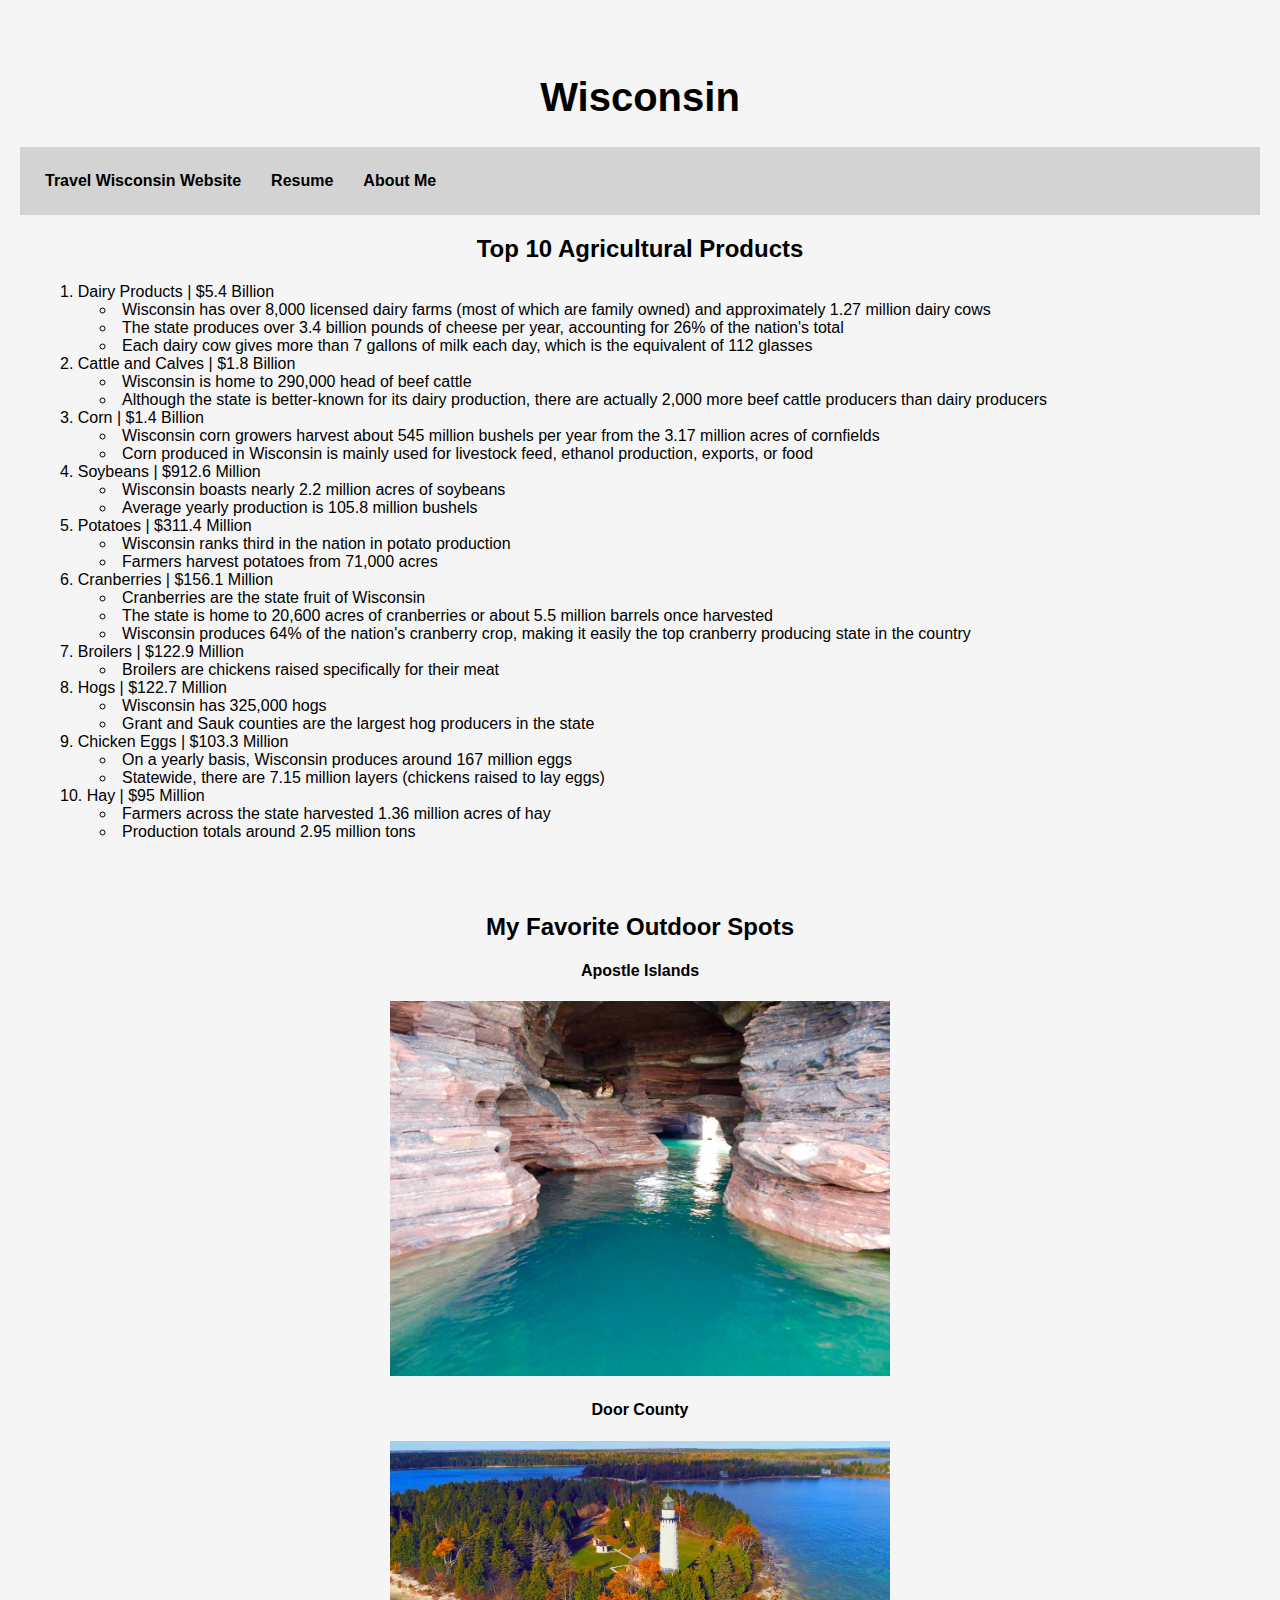
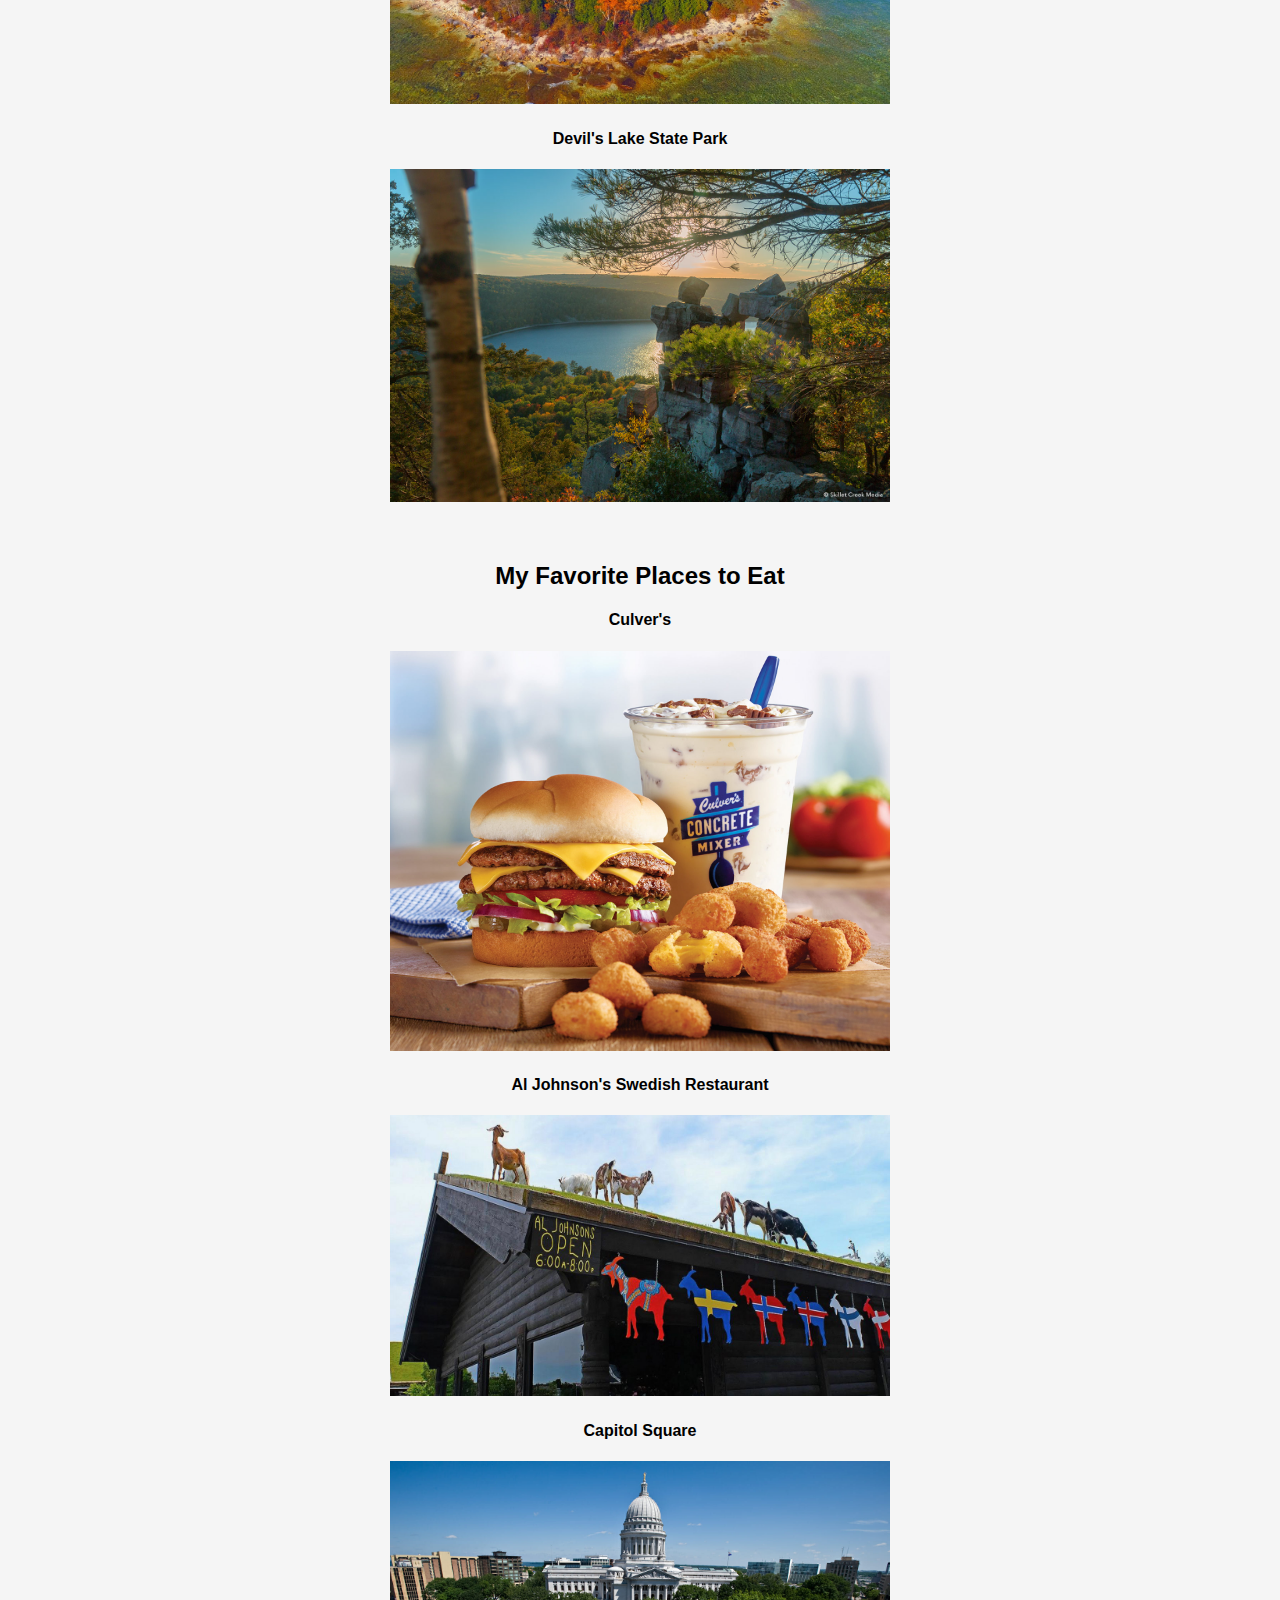
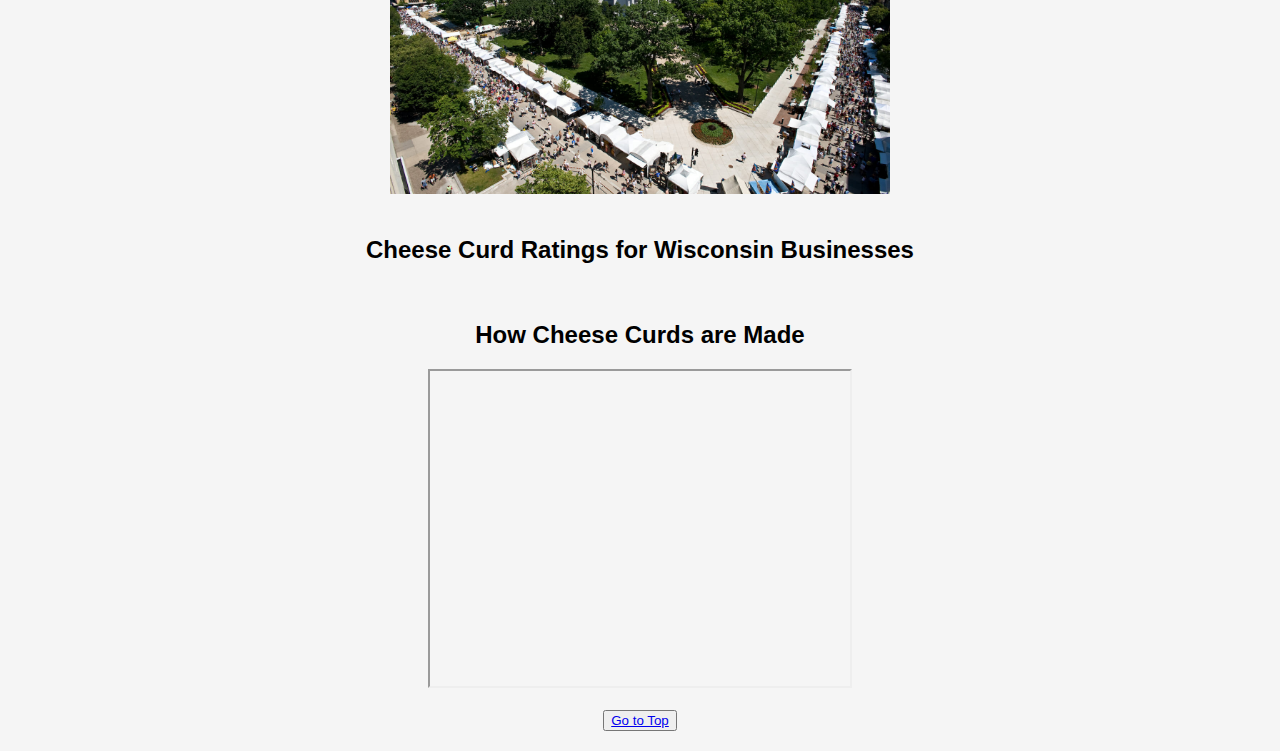
<file: wisconsin.html>
<!DOCTYPE html>
<html lang="en">
<head>
    <meta charset="UTF-8">
    <meta http-equiv="X-UA-Compatible" content="IE=edge">
    <meta name="viewport" content="width=device-width, initial-scale=1.0">
    <title>Wisconsin</title>
    <link href="css/mystyles.css" rel="stylesheet" /></head>
<body>
    <div class = "header">
        <h1 id="top">Wisconsin</h1>
    </div>
    <div class = "nav a">
        <a href = "https://www.travelwisconsin.com/">Travel Wisconsin Website</a>
        <a href = "index.html">Resume</a>
        <a href = "about.html">About Me</a>
    </div>
    <h2>Top 10 Agricultural Products</h2>
    <div class = "common funfacts">
        <ol> 
            <li>Dairy Products | $5.4 Billion</li>
                <ul>
                    <li>Wisconsin has over 8,000 licensed dairy farms (most of which are family owned) and approximately 1.27 million dairy cows</li>
                    <li>The state produces over 3.4 billion pounds of cheese per year, accounting for 26% of the nation's total</li>
                    <li>Each dairy cow gives more than 7 gallons of milk each day, which is the equivalent of 112 glasses</li>
                </ul>
            <li>Cattle and Calves | $1.8 Billion</li>
                <ul>
                    <li>Wisconsin is home to 290,000 head of beef cattle</li>
                    <li>Although the state is better-known for its dairy production, there are actually 2,000 more beef cattle producers than dairy producers</li>
                </ul>
            <li>Corn | $1.4 Billion</li>
                <ul>
                    <li>Wisconsin corn growers harvest about 545 million bushels per year from the 3.17 million acres of cornfields</li>
                    <li>Corn produced in Wisconsin is mainly used for livestock feed, ethanol production, exports, or food</li>
                </ul>
            <li>Soybeans | $912.6 Million</li>
                <ul>
                    <li>Wisconsin boasts nearly 2.2 million acres of soybeans</li>
                    <li>Average yearly production is 105.8 million bushels</li>
                </ul>
            <li>Potatoes | $311.4 Million</li>
                <ul>
                    <li>Wisconsin ranks third in the nation in potato production</li>
                    <li>Farmers harvest potatoes from 71,000 acres</li>
                </ul>
            <li>Cranberries | $156.1 Million</li>
                <ul>
                    <li>Cranberries are the state fruit of Wisconsin</li>
                    <li>The state is home to 20,600 acres of cranberries or about 5.5 million barrels once harvested</li>
                    <li>Wisconsin produces 64% of the nation's cranberry crop, making it easily the top cranberry producing state in the country</li>
                </ul>
            <li>Broilers | $122.9 Million</li>
                <ul>
                    <li>Broilers are chickens raised specifically for their meat</li>
                </ul>
            <li>Hogs | $122.7 Million</li>
                <ul>
                    <li>Wisconsin has 325,000 hogs</li>
                    <li>Grant and Sauk counties are the largest hog producers in the state</li>
                </ul>
            <li>Chicken Eggs | $103.3 Million</li>
                <ul>
                    <li>On a yearly basis, Wisconsin produces around 167 million eggs</li>
                    <li>Statewide, there are 7.15 million layers (chickens raised to lay eggs)</li>
                </ul>
            <li>Hay | $95 Million</li>
                <ul>
                    <li>Farmers across the state harvested 1.36 million acres of hay</li>
                    <li>Production totals around 2.95 million tons</li>
                </ul>
        </ol>
    </div>
    <br><br>
    <div class = "common">
        <h2>My Favorite Outdoor Spots</h2>
            <h4>Apostle Islands</h4>
            <img src="assets/img/apostleislands2.jpg" alt="Apostle Islands Sea Caves" width="500">
            <h4>Door County</h4>
            <img src="assets/img/Door-County.jpg" alt="Washington Island" width="500">
            <h4>Devil's Lake State Park</h4>
            <img src="assets/img/DevilsDoorWay-Sunset.jpg" alt="Devil's Lake State Park" width="500">
    </div>
    <br><br>
    <div class = "common">
        <h2>My Favorite Places to Eat</h2>
        
            <h4>Culver's</h4>
            <img src="assets/img/culvers.png" alt="Culvers Value Basket" width="500">
            <h4>Al Johnson's Swedish Restaurant</h4>
            <img src="assets/img/AL_JOHNSONS.jpg" alt="Al Johnson's Restaurant with Goats on Roof" width="500">
            <h4>Capitol Square</h4>
            <img src="assets/img/Capitol-Square.jpg" alt="Farmer's Market and Food Trucks" width="500">
    <br><br>
    </div>
    <!-- <div class = "common"> -->
        <!-- <h2>Nationwide Dairy Production and Consumption since 1970</h2> -->
    <!-- </div>  -->
    <!-- <div class='tableau' id='viz1682542073343' style='position: relative'><noscript><a href='#'><img alt='A glimpse into the Production and Consumption of Dairy over the last 40 years  ' src='https:&#47;&#47;public.tableau.com&#47;static&#47;images&#47;US&#47;USDairyProductionandConsumption&#47;DairyStory&#47;1_rss.png' style='border: none' /></a></noscript><object class='tableauViz'  style='display:none;'><param name='host_url' value='https%3A%2F%2Fpublic.tableau.com%2F' /> <param name='embed_code_version' value='3' /> <param name='site_root' value='' /><param name='name' value='USDairyProductionandConsumption&#47;DairyStory' /><param name='tabs' value='no' /><param name='toolbar' value='yes' /><param name='static_image' value='https:&#47;&#47;public.tableau.com&#47;static&#47;images&#47;US&#47;USDairyProductionandConsumption&#47;DairyStory&#47;1.png' /> <param name='animate_transition' value='yes' /><param name='display_static_image' value='yes' /><param name='display_spinner' value='yes' /><param name='display_overlay' value='yes' /><param name='display_count' value='yes' /><param name='language' value='en-US' /></object></div>                <script type='text/javascript'>                    var divElement = document.getElementById('viz1682542073343');                    var vizElement = divElement.getElementsByTagName('object')[0];                    vizElement.style.width='1716px';vizElement.style.height='991px';                    var scriptElement = document.createElement('script');                    scriptElement.src = 'https://public.tableau.com/javascripts/api/viz_v1.js';                    vizElement.parentNode.insertBefore(scriptElement, vizElement);                </script>    <div class = "common"> -->
        <h2>Cheese Curd Ratings for Wisconsin Businesses</h2>
    </div>
    <div class='tableauPlaceholder' id='viz1682542017722' style='position: relative'><noscript><a href='#'><img alt='WI Cheese Curds - Dashboard ' src='https:&#47;&#47;public.tableau.com&#47;static&#47;images&#47;Wi&#47;WisconsinCheeseCurds_16541975306900&#47;WICheeseCurds-Dashboard&#47;1_rss.png' style='border: none' /></a></noscript><object class='tableauViz'  style='display:none;'><param name='host_url' value='https%3A%2F%2Fpublic.tableau.com%2F' /> <param name='embed_code_version' value='3' /> <param name='site_root' value='' /><param name='name' value='WisconsinCheeseCurds_16541975306900&#47;WICheeseCurds-Dashboard' /><param name='tabs' value='no' /><param name='toolbar' value='yes' /><param name='static_image' value='https:&#47;&#47;public.tableau.com&#47;static&#47;images&#47;Wi&#47;WisconsinCheeseCurds_16541975306900&#47;WICheeseCurds-Dashboard&#47;1.png' /> <param name='animate_transition' value='yes' /><param name='display_static_image' value='yes' /><param name='display_spinner' value='yes' /><param name='display_overlay' value='yes' /><param name='display_count' value='yes' /><param name='language' value='en-US' /></object></div>                <script type='text/javascript'>                    var divElement = document.getElementById('viz1682542017722');                    var vizElement = divElement.getElementsByTagName('object')[0];                    if ( divElement.offsetWidth > 800 ) { vizElement.style.width='1200px';vizElement.style.height='1227px';} else if ( divElement.offsetWidth > 500 ) { vizElement.style.width='1200px';vizElement.style.height='1227px';} else { vizElement.style.width='100%';vizElement.style.height='1227px';}                     var scriptElement = document.createElement('script');                    scriptElement.src = 'https://public.tableau.com/javascripts/api/viz_v1.js';                    vizElement.parentNode.insertBefore(scriptElement, vizElement);                </script>    <br> 
    <div class = "common video">
        <h2>How Cheese Curds are Made</h2>
        <iframe 
            width="420" height="315" src="https://www.youtube.com/embed/Yi5Q3LeKkGY">
        </iframe>
    <br>
    </div>
    <br>
    <button class = button><a href = "#top">Go to Top</a></button>
</body>
</html>
</file>
<file: css/mystyles.css>
.common{
    font-family:'Gill Sans', 'Gill Sans MT', Calibri, 'Trebuchet MS', sans-serif; /*changes the font style for all items in class common*/
    text-align: center; /*centers the text for all items in class common*/
    background-color: whitesmoke;
}

.header{
    height: 100px; /*changes the height of the header*/
    /* background-color: lightskyblue; changes the header background to black */
    color: black; /*changes the text color to white*/
    line-height: 100px; /*changes the height of the text within the header*/
    font-size: 20px;
}

.funfacts{
    text-align: left;
}

.video{
    display: block;
    margin-left: auto;
    margin-right: auto;
    width: 50%;
}

ol{
    list-style-position: inside;
}

ul{
    list-style-position: inside;
}

body{ 
    background-color: whitesmoke; /*background color for the entire page*/
    font-family:'Gill Sans', 'Gill Sans MT', Calibri, 'Trebuchet MS', sans-serif; /*choose a font family*/
    /* border: 5px solid lightskyblue; this creates a border of a specified width */
    margin: 10px; /*this creates a margin outside the border*/
    padding: 10px; /*this adds padding in between text and border*/
    text-align: center; /*this centers everything but the bullet points*/
}

.nav{
    background-color: lightgray;
    padding: 10px;
    overflow: hidden;
}

.nav a{
    float: left;
    color: black;
    padding: 15px 15px;
    text-decoration: none;
    font-size: 16px;
    font-weight: bold;
}

.nav a:hover{
    background-color: lightskyblue;
}
</file>
